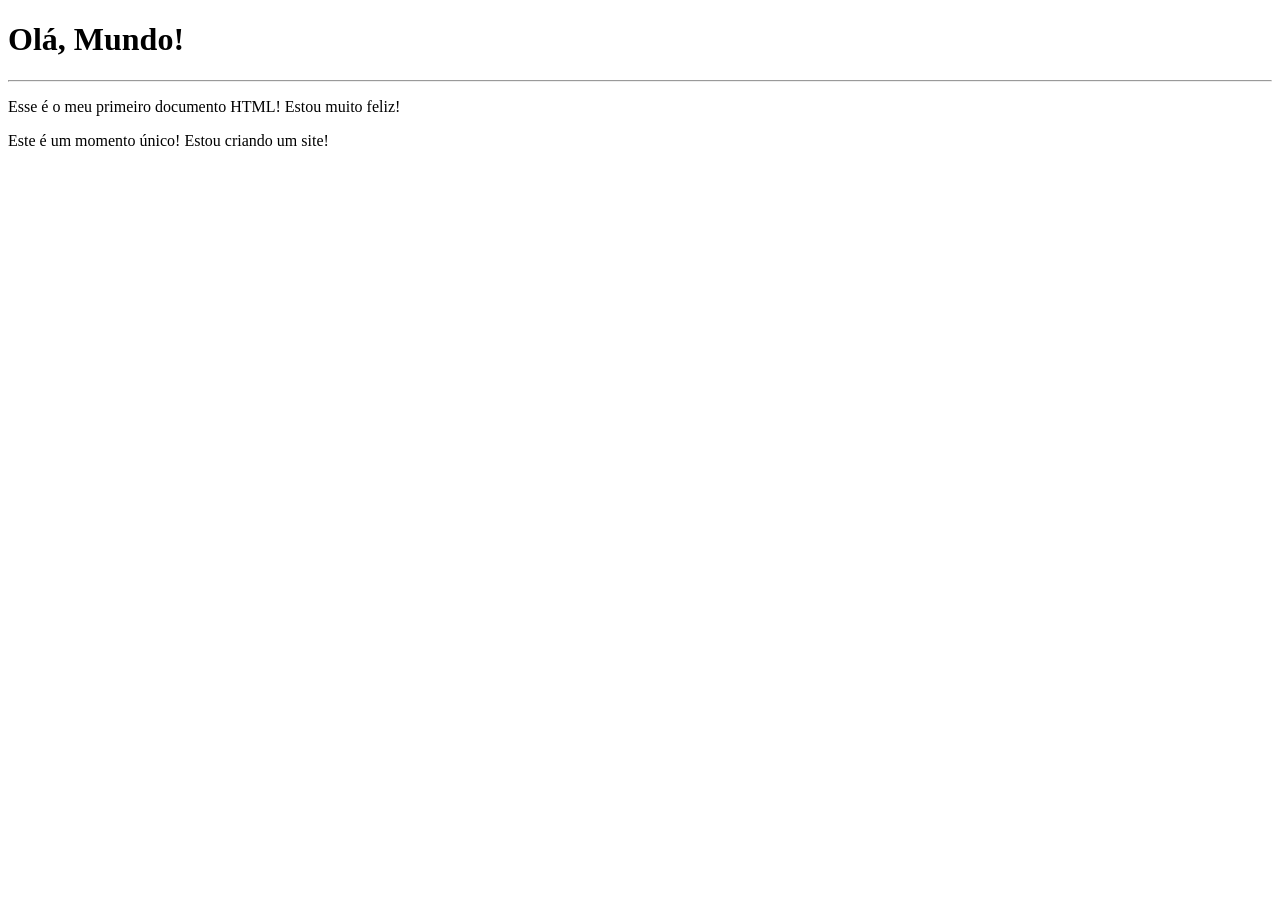
<file: exercicios/ex001/index.html>
<!DOCTYPE html>
<html lang="pt-br">
<head>
    <meta charset="UTF-8">
    <meta name="viewport" content="width=device-width, initial-scale=1.0">
    <title>Meu primeiro exercício</title>
</head>
<body>
    <h1>Olá, Mundo!</h1>
    <hr>
    <p>Esse é o meu primeiro documento HTML! Estou muito feliz!</p>
    <p>Este é um momento único! Estou criando um site!</p>
</body>
</html>
</file>
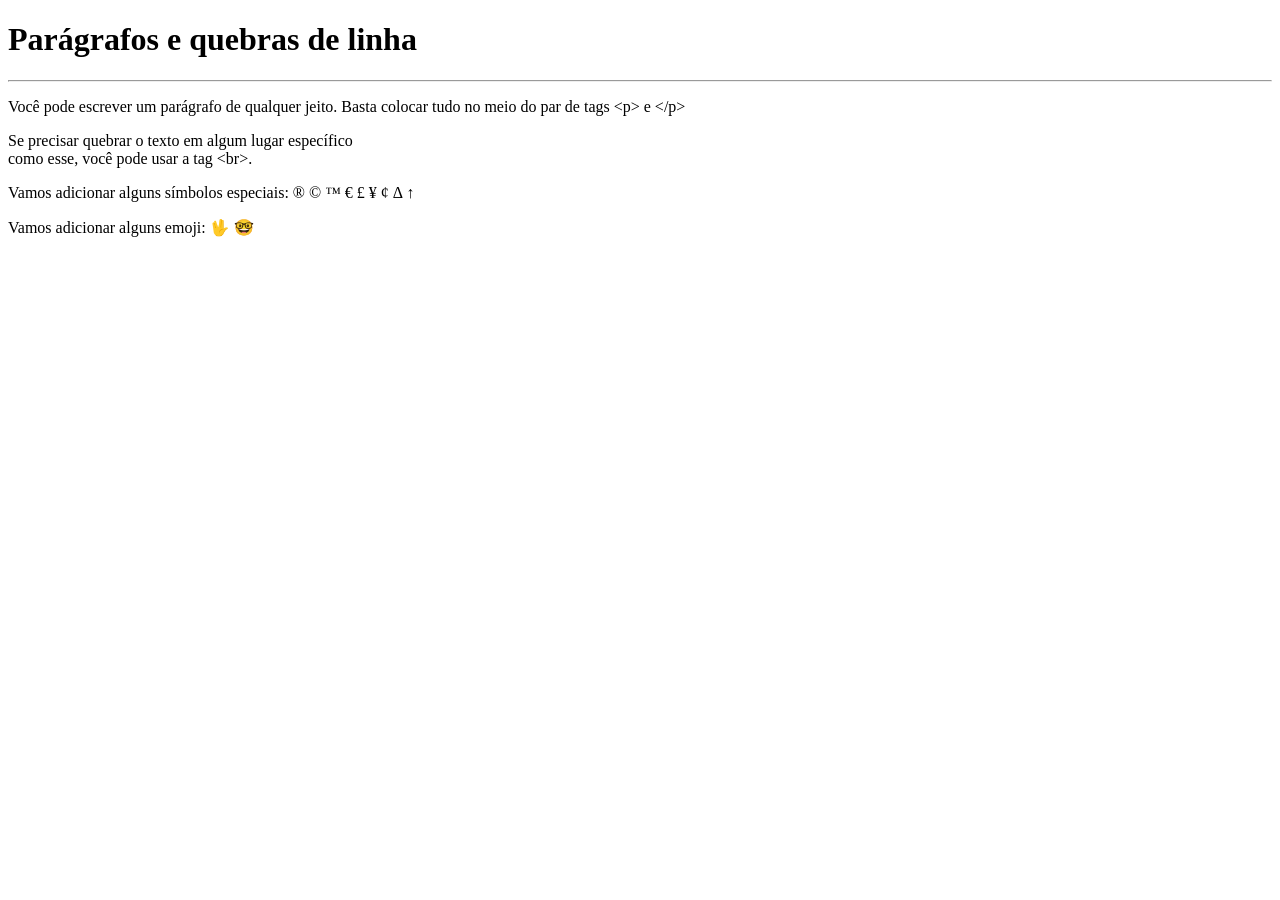
<file: exercicios/ex002/index.html>
<!DOCTYPE html>
<html lang="pt-br">
<head>
    <meta charset="UTF-8">
    <meta name="viewport" content="width=device-width, initial-scale=1.0">
    <title>Parágrafos</title>
</head>
<body>
    <h1>Parágrafos e quebras de linha</h1>
    <hr>
    <p>Você pode escrever
        um parágrafo de 
        qualquer jeito.
        Basta colocar tudo
        no meio do par de tags
        &lt;p&gt; e &lt;/p&gt; <!-- LESS THAN / GREATER THAN -->
    </p>
    <p>Se precisar quebrar
        o texto em algum lugar
        específico <br>como esse,
        você pode usar a tag &lt;br&gt;.
    </p>
    <p>Vamos adicionar alguns símbolos especiais:
        &reg;
        &copy;
        &trade;
        &euro;
        &pound;
        &yen;
        &cent;
        &Delta;
        &uarr;
    </p>
    <p>Vamos adicionar alguns emoji: 
        &#x1F596;
        &#x1F913;
    </p>
</body>
</html>
</file>
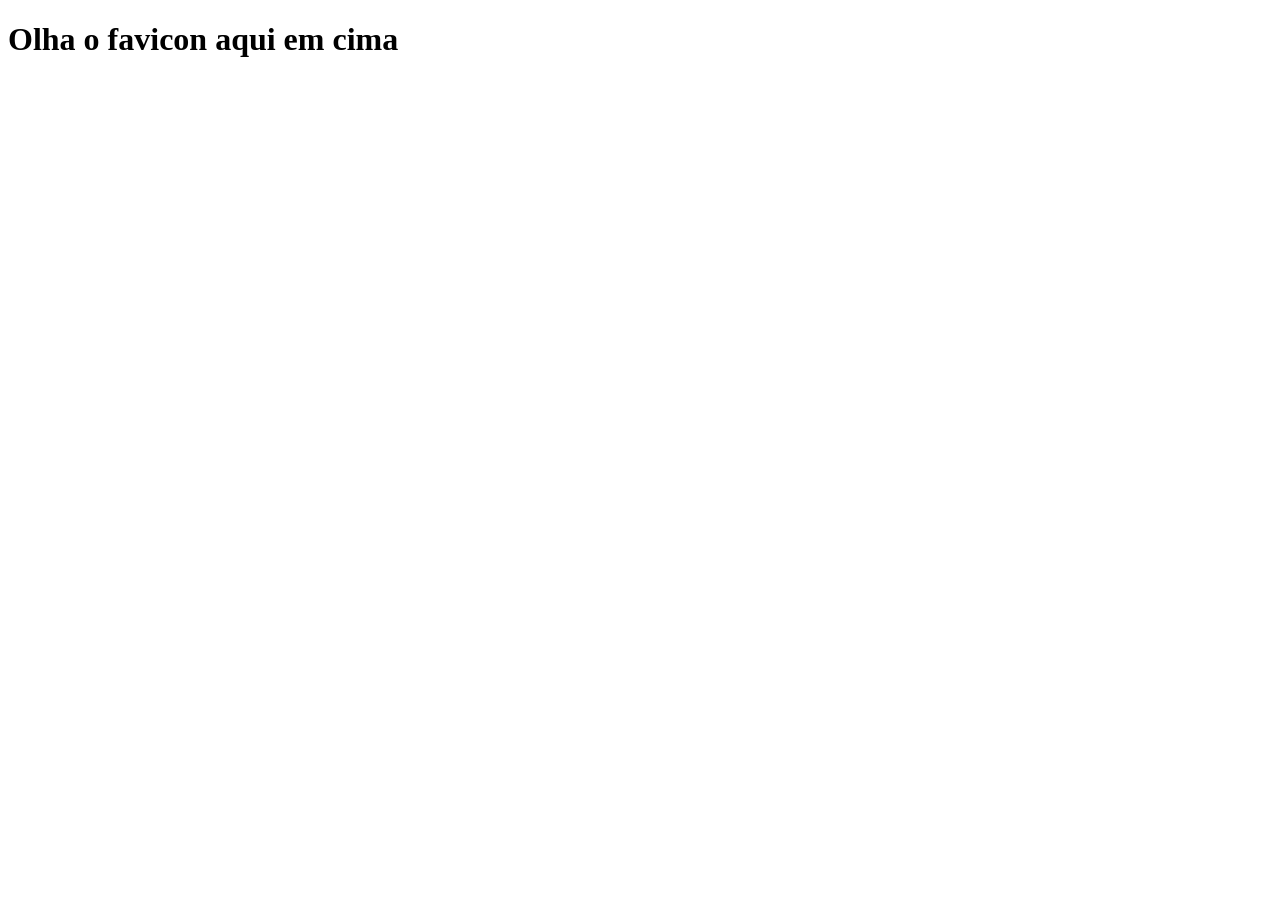
<file: exercicios/ex004/index.html>
<!DOCTYPE html>
<html lang="pt-br">
<head>
    <meta charset="UTF-8">
    <meta name="viewport" content="width=device-width, initial-scale=1.0">
    <link rel="shortcut icon" href="cursoemvideo02.ico" type="image/x-icon">
    <title>Teste de Favicon</title>
</head>
<body>
    <h1>Olha o favicon aqui em cima</h1>
</body>
</html>
</file>
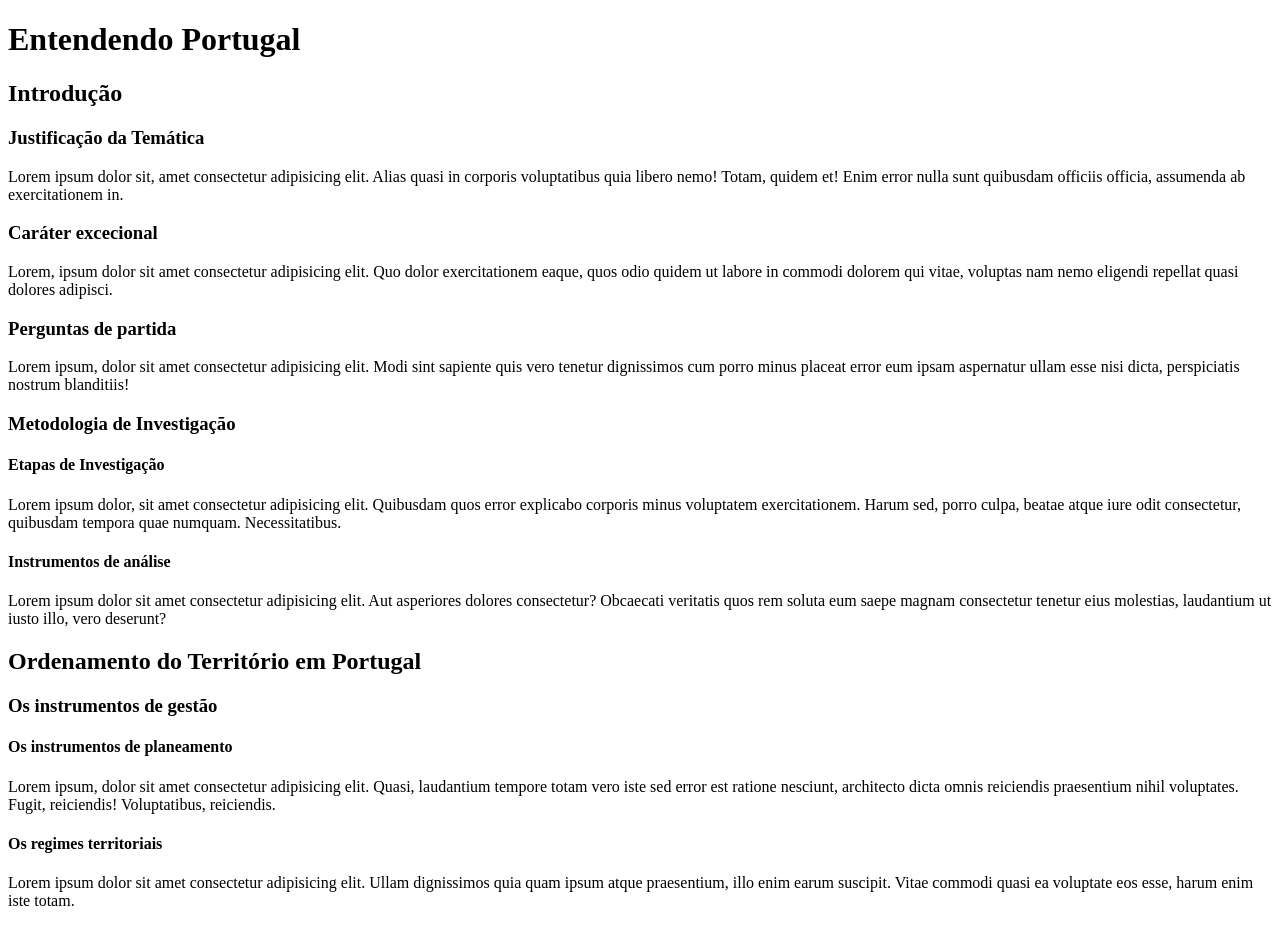
<file: exercicios/ex006/index.html>
<!DOCTYPE html>
<html lang="pt-br">
<head>
    <meta charset="UTF-8">
    <meta name="viewport" content="width=device-width, initial-scale=1.0">
    <link rel="shortcut icon" href="favicon.ico" type="image/x-icon">
    <title>Hierarquia de Títulos</title>
</head>
<body>
    <h1>Entendendo Portugal</h1>
    <h2>Introdução</h2>
    <h3>Justificação da Temática</h3>
    <p>Lorem ipsum dolor sit, amet consectetur adipisicing elit. Alias quasi in corporis voluptatibus quia libero nemo! Totam, quidem et! Enim error nulla sunt quibusdam officiis officia, assumenda ab exercitationem in.</p>
    <h3>Caráter excecional</h3>
    <p>Lorem, ipsum dolor sit amet consectetur adipisicing elit. Quo dolor exercitationem eaque, quos odio quidem ut labore in commodi dolorem qui vitae, voluptas nam nemo eligendi repellat quasi dolores adipisci.</p>
    <h3>Perguntas de partida</h3>
    <p>Lorem ipsum, dolor sit amet consectetur adipisicing elit. Modi sint sapiente quis vero tenetur dignissimos cum porro minus placeat error eum ipsam aspernatur ullam esse nisi dicta, perspiciatis nostrum blanditiis!</p>
    <h3>Metodologia de Investigação</h3>
    <h4>Etapas de Investigação</h4>
    <p>Lorem ipsum dolor, sit amet consectetur adipisicing elit. Quibusdam quos error explicabo corporis minus voluptatem exercitationem. Harum sed, porro culpa, beatae atque iure odit consectetur, quibusdam tempora quae numquam. Necessitatibus.</p>
    <h4>Instrumentos de análise</h4>
    <p>Lorem ipsum dolor sit amet consectetur adipisicing elit. Aut asperiores dolores consectetur? Obcaecati veritatis quos rem soluta eum saepe magnam consectetur tenetur eius molestias, laudantium ut iusto illo, vero deserunt?</p>
    <h2>Ordenamento do Território em Portugal</h2>
    <h3>Os instrumentos de gestão</h3>
    <h4>Os instrumentos de planeamento</h4>
    <p>Lorem ipsum, dolor sit amet consectetur adipisicing elit. Quasi, laudantium tempore totam vero iste sed error est ratione nesciunt, architecto dicta omnis reiciendis praesentium nihil voluptates. Fugit, reiciendis! Voluptatibus, reiciendis.</p>
    <h4>Os regimes territoriais</h4>
    <p>Lorem ipsum dolor sit amet consectetur adipisicing elit. Ullam dignissimos quia quam ipsum atque praesentium, illo enim earum suscipit. Vitae commodi quasi ea voluptate eos esse, harum enim iste totam.</p>
</body>
</html>
</file>
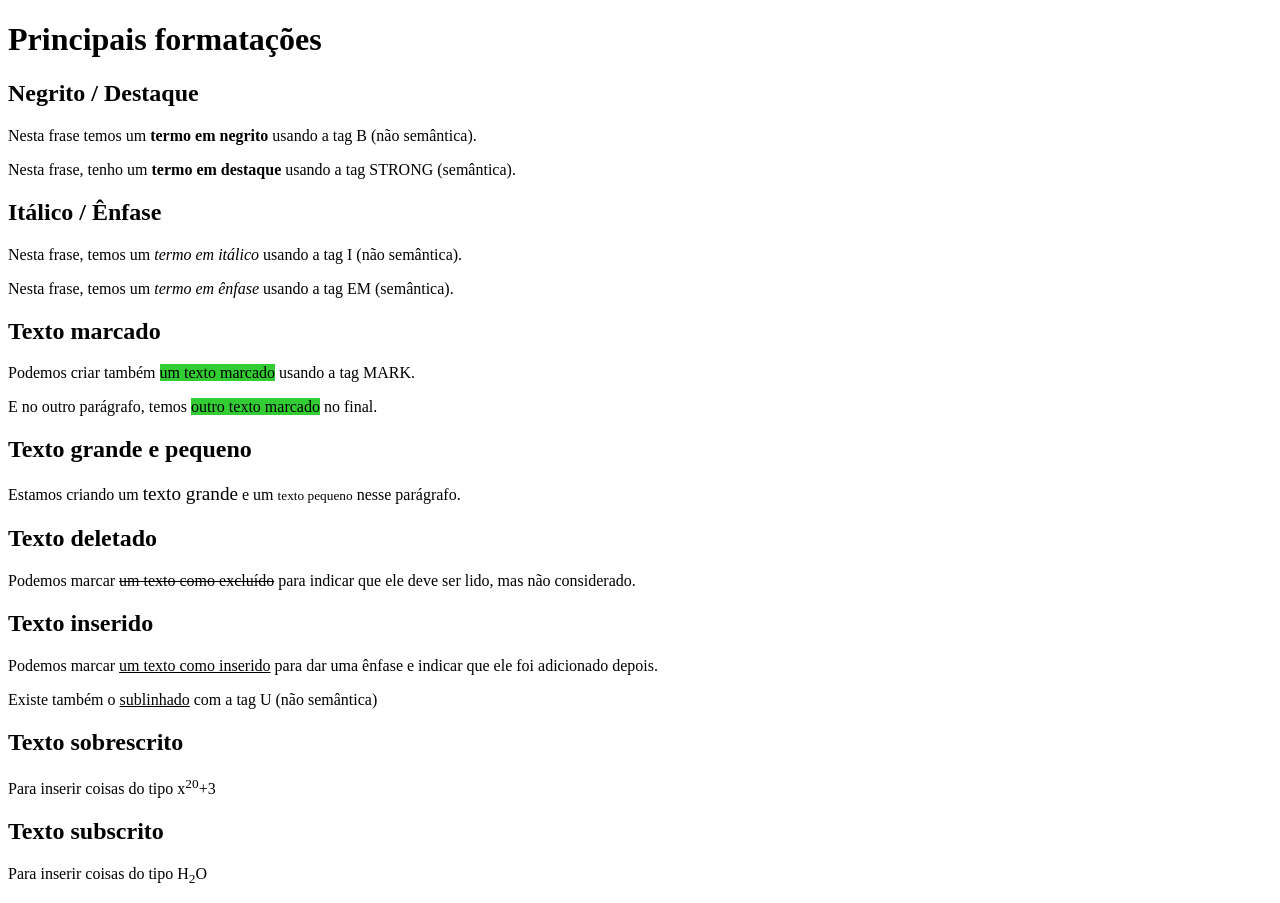
<file: exercicios/ex007/index.html>
<!DOCTYPE html>
<html lang="pt-br">
<head>
    <meta charset="UTF-8">
    <meta name="viewport" content="width=device-width, initial-scale=1.0">
    <title>Formatação de Textos</title>
    <style>
        mark {
            background-color: limegreen;
        }
    </style>
</head>
<body>
    <h1>Principais formatações</h1>
    <h2>Negrito / Destaque</h2>
    <p>Nesta frase temos um <b>termo em negrito</b> usando a tag B (não semântica).</p>
    <p>Nesta frase, tenho um <strong>termo em destaque</strong> usando a tag STRONG (semântica).</p>
    <h2>Itálico / Ênfase</h2>
    <p>Nesta frase, temos um <i>termo em itálico</i> usando a tag I (não semântica).</p>
    <p>Nesta frase, temos um <em>termo em ênfase</em> usando a tag EM (semântica).</p>
    <h2>Texto marcado</h2>
    <p>Podemos criar também <mark>um texto marcado</mark> usando a tag MARK.</p>
    <p>E no outro parágrafo, temos <mark>outro texto marcado</mark> no final.</p>
    <h2>Texto grande e pequeno</h2>
    <p>Estamos criando um <big>texto grande</big> e um <small>texto pequeno</small> nesse parágrafo.</p>
    <h2>Texto deletado</h2>
    <p>Podemos marcar <del>um texto como excluído</del> para indicar que ele deve ser lido, mas não considerado.</p>
    <h2>Texto inserido</h2>
    <p>Podemos marcar <ins>um texto como inserido</ins> para dar uma ênfase e indicar que ele foi adicionado depois.</p>
    <p>Existe também o <u>sublinhado</u> com a tag U (não semântica)</p>
    <h2>Texto sobrescrito</h2>
    <p>Para inserir coisas do tipo x<sup>20</sup>+3</p>
    <h2>Texto subscrito</h2>
    <p>Para inserir coisas do tipo H<sub>2</sub>O</p>
</body>
</html>
</file>
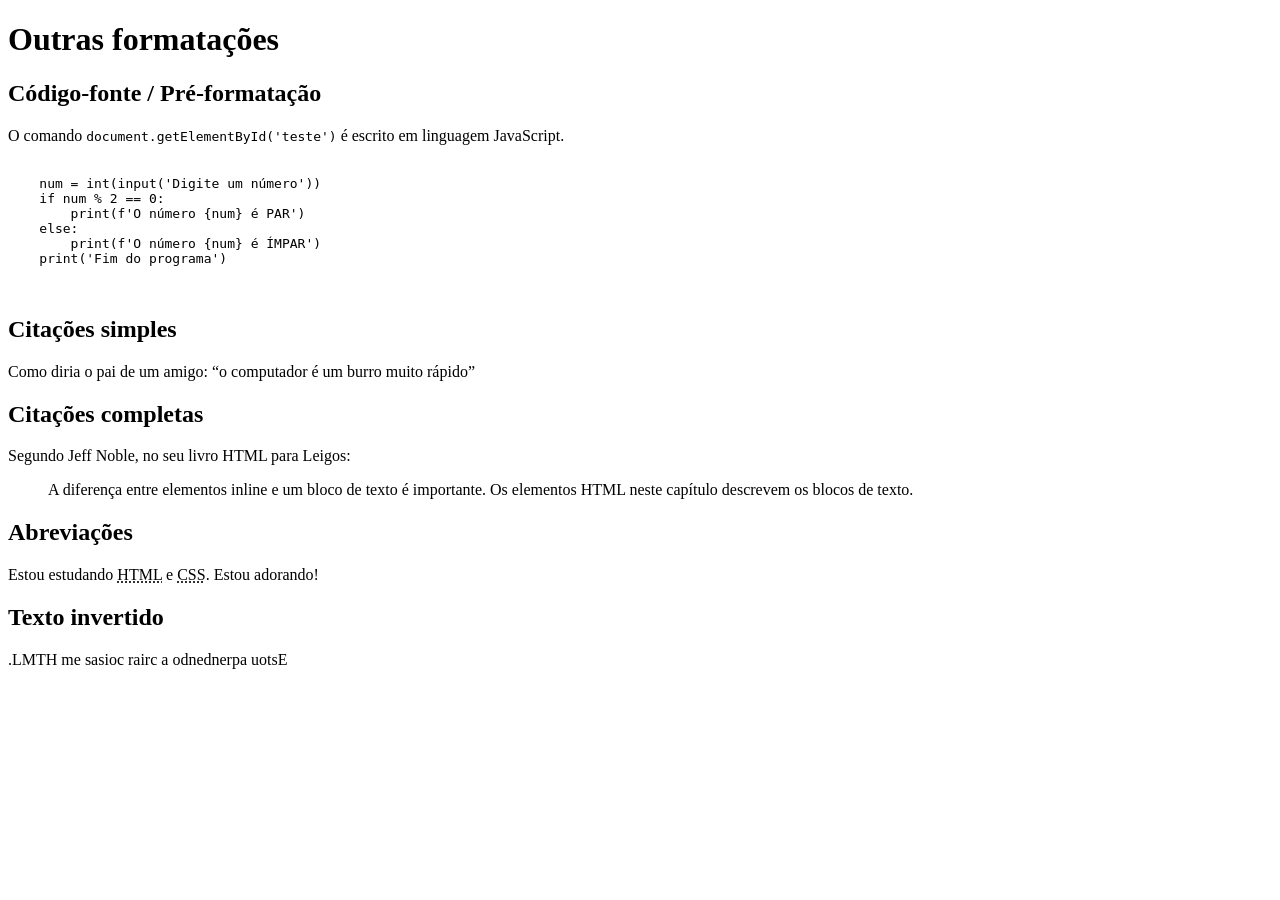
<file: exercicios/ex008/index.html>
<!DOCTYPE html>
<html lang="pt-br">
<head>
    <meta charset="UTF-8">
    <meta name="viewport" content="width=device-width, initial-scale=1.0">
    <title>Outras formatações</title>
</head>
<body>
    <h1>Outras formatações</h1>
    <h2>Código-fonte / Pré-formatação</h2>
    <p>O comando <code>document.getElementById('teste')</code> é escrito em linguagem JavaScript.</p>
    <pre>
        <code>
    num = int(input('Digite um número'))
    if num % 2 == 0:
        print(f'O número {num} é PAR')
    else:
        print(f'O número {num} é ÍMPAR')
    print('Fim do programa')
        </code>
    </pre>
    <h2>Citações simples</h2>
    <p>Como diria o pai de um amigo: <q>o computador é um burro muito rápido</q></p>
    <h2>Citações completas</h2>
    <p>Segundo Jeff Noble, no seu livro HTML para Leigos:</p>
    <blockquote cite="https://books.google.com.br/books?id=E8ZtDwAAQBAJ&pg=PA17&dq=HTML&hl=pt-BR&sa=X&ved=0ahUKEwjH5-PevNboAhVNIbkGHcoxCOgQ6AEIOjAC#v=onepage&q=HTML&f=false">
        A diferença entre elementos inline e um bloco de texto é importante. Os elementos HTML neste capítulo descrevem os blocos de texto.
    </blockquote>
    <h2>Abreviações</h2>
    <p>Estou estudando <abbr title="HyperText Markup Language">HTML</abbr> e <abbr title="Cascading Style Sheets">CSS</abbr>. Estou adorando!</p>
    <h2>Texto invertido</h2>
    <p><bdo dir="rtl">Estou aprendendo a criar coisas em HTML.</bdo></p>
</body>
</html>
</file>
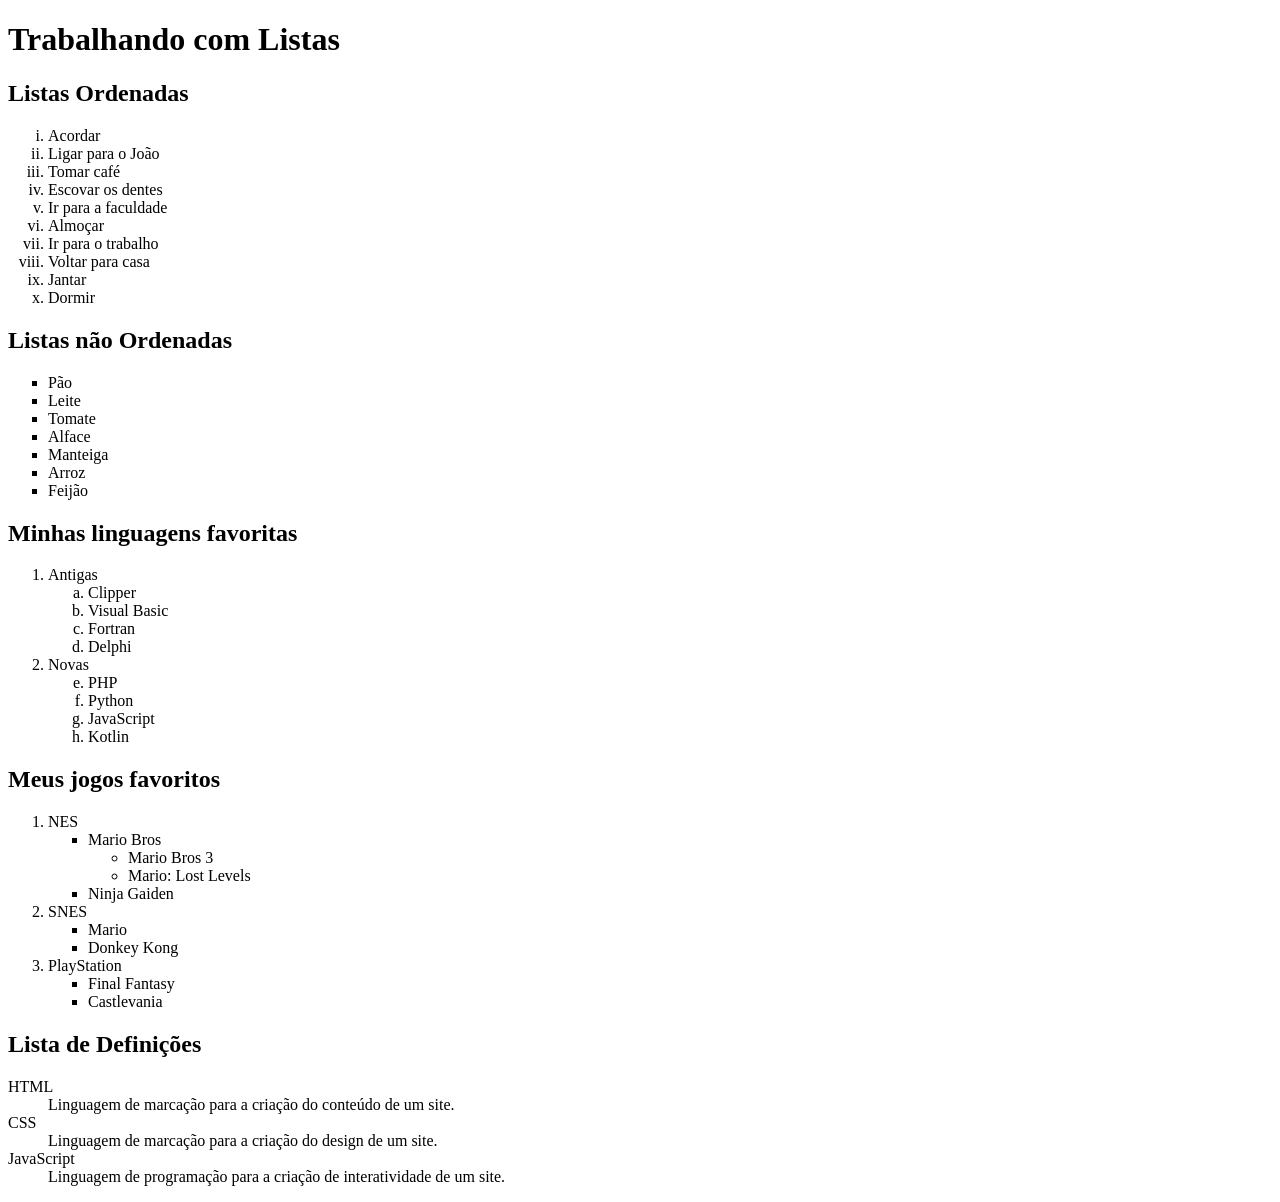
<file: exercicios/ex009/index.html>
<!DOCTYPE html>
<html lang="pt-br">
<head>
    <meta charset="UTF-8">
    <meta name="viewport" content="width=device-width, initial-scale=1.0">
    <title>Listas</title>
</head>
<body>
    <h1>Trabalhando com Listas</h1>
    <h2>Listas Ordenadas</h2>
    <ol type="i"> <!-- 1 A a I i -->
        <li>Acordar</li>
        <li>Ligar para o João</li>
        <li>Tomar café</li>
        <li>Escovar os dentes</li>
        <li>Ir para a faculdade</li>
        <li>Almoçar</li>
        <li>Ir para o trabalho</li>
        <li>Voltar para casa</li>
        <li>Jantar</li>
        <li>Dormir</li>
    </ol>
    <h2>Listas não Ordenadas</h2>
    <ul type="square"> <!-- disc circle square -->
        <li>Pão</li>
        <li>Leite</li>
        <li>Tomate</li>
        <li>Alface</li>
        <li>Manteiga</li>
        <li>Arroz</li>
        <li>Feijão</li>
    </ul>
    <h2>Minhas linguagens favoritas</h2>
    <ol>
        <li>Antigas</li>
        <ol type="a">
            <li>Clipper</li>
            <li>Visual Basic</li>
            <li>Fortran</li>
            <li>Delphi</li>
        </ol>
        <li>Novas</li>
        <ol type="a" start="5">
            <li>PHP</li>
            <li>Python</li>
            <li>JavaScript</li>
            <li>Kotlin</li>
        </ol>
    </ol>
    <h2>Meus jogos favoritos</h2>
    <ol>
        <li>NES</li>
        <ul type="square">
            <li>Mario Bros</li>
            <ul type="circle">
                <li>Mario Bros 3</li>
                <li>Mario: Lost Levels</li>
            </ul>
            <li>Ninja Gaiden</li>
        </ul>
        <li>SNES</li>
        <ul type="square">
            <li>Mario</li>
            <li>Donkey Kong</li>
        </ul>
        <li>PlayStation</li>
        <ul type="square">
            <li>Final Fantasy</li>
            <li>Castlevania</li>
        </ul>
    </ol>
    <h2>Lista de Definições</h2>
    <dl>
        <dt>HTML</dt>
        <dd>Linguagem de marcação para a criação do conteúdo de um site.</dd>
        <dt>CSS</dt>
        <dd>Linguagem de marcação para a criação do design de um site.</dd>
        <dt>JavaScript</dt>
        <dd>Linguagem de programação para a criação de interatividade de um site.</dd>
    </dl>
</body>
</html>
</file>
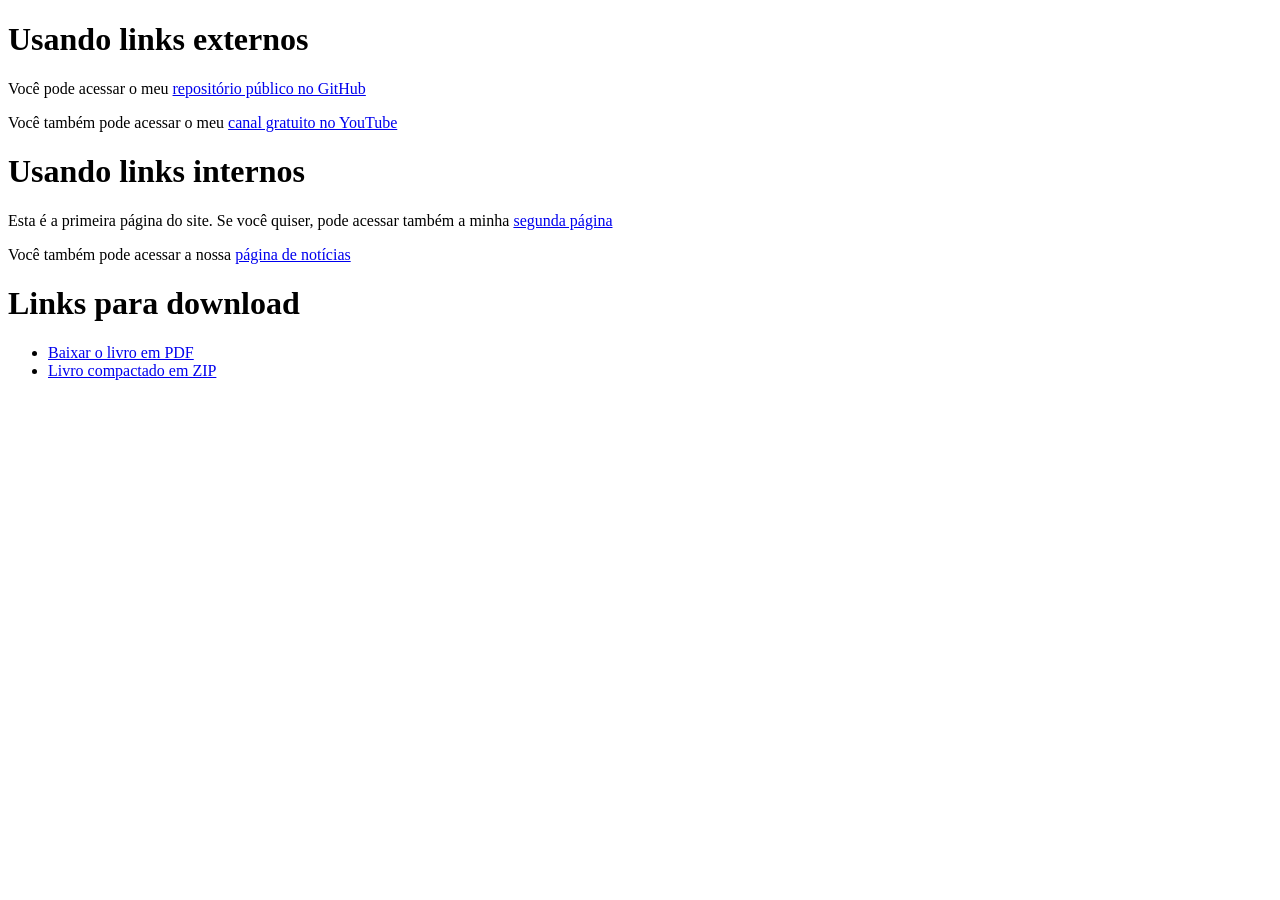
<file: exercicios/ex010/index.html>
<!DOCTYPE html>
<html lang="pt-br">
<head>
    <meta charset="UTF-8">
    <meta name="viewport" content="width=device-width, initial-scale=1.0">
    <title>Trabalhando com links</title>
</head>
<body>
    <h1>Usando links externos</h1>
    <p>Você pode acessar o meu <a href="https://gustavoguanabara.github.io/" target="_blank" rel="external">repositório público no GitHub</a></p>
    <p>Você também pode acessar o meu <a href="https://youtube.com/cursoemvideo/" target="_blank" rel="external">canal gratuito no YouTube</a></p>

    <h1>Usando links internos</h1>
    <p>Esta é a primeira página do site. Se você quiser, pode acessar também a minha <a href="pag002.html" rel="next" target="_self">segunda página</a></p>
    <p>Você também pode acessar a nossa <a href="noticias/pag003.html" rel="next" target="_self">página de notícias</a></p>

    <h1>Links para download</h1>
    <ul>
        <li><a href="livro/meulivro.pdf" download="meulivro.pdf" type="application/pdf">Baixar o livro em PDF</a></li>
        <li><a href="livro/meulivro.zip" download="meulivro.zip" type="application/zip">Livro compactado em ZIP</a></li>
    </ul>
</body>
</html>
</file>
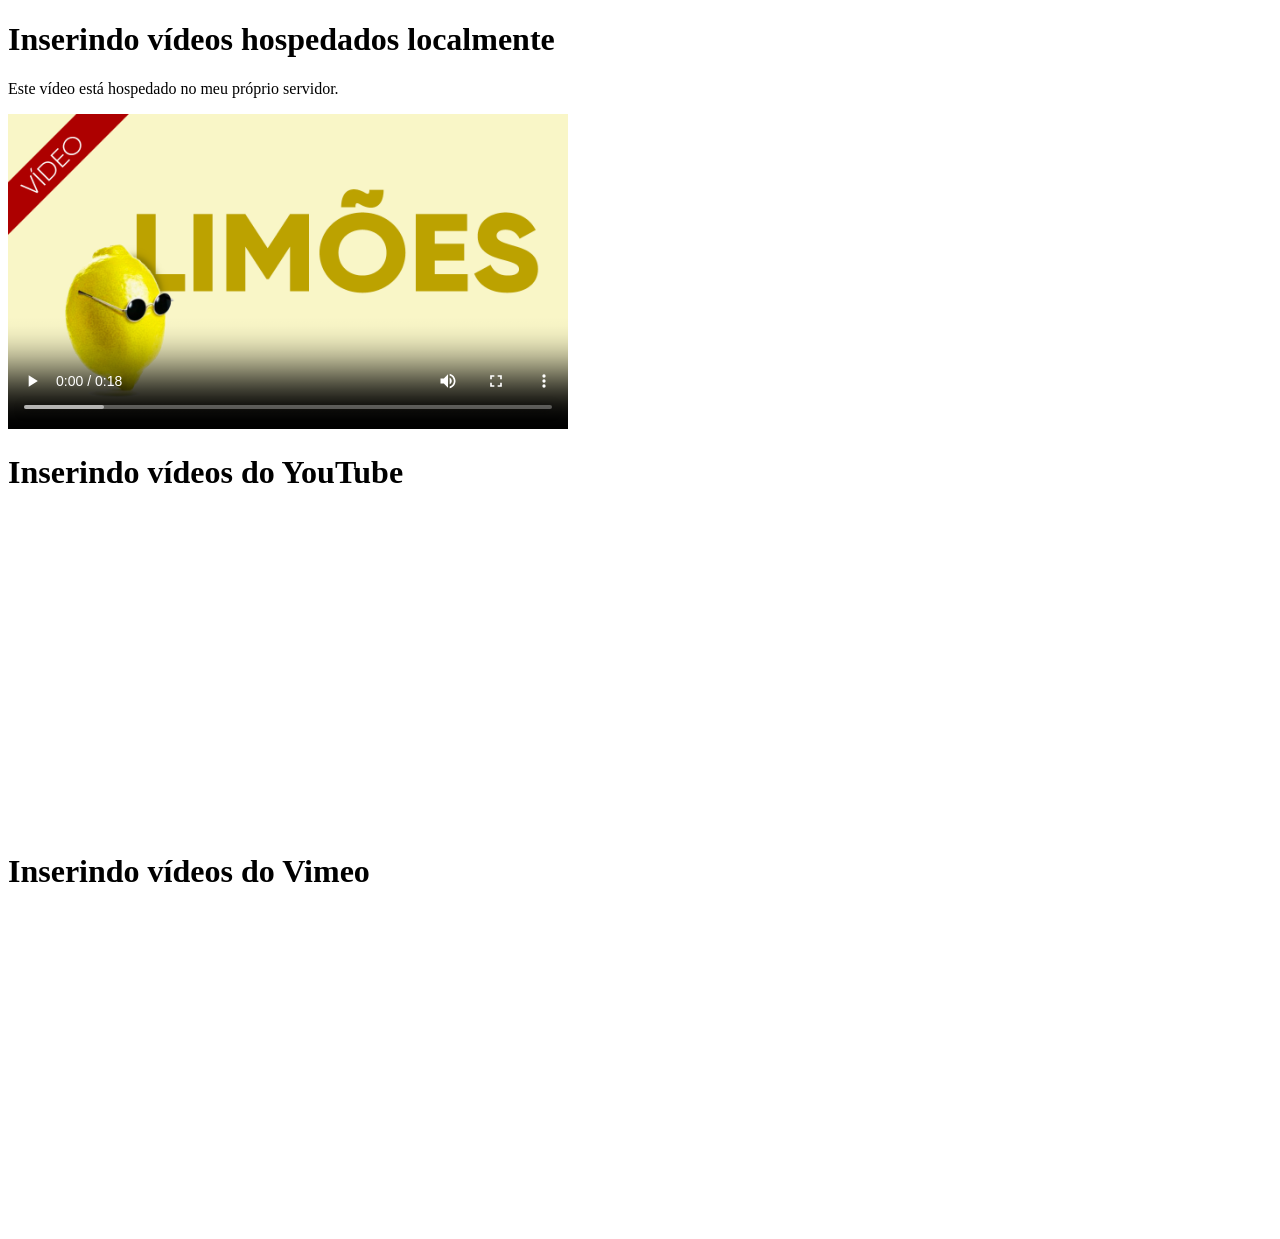
<file: exercicios/ex012/index.html>
<!DOCTYPE html>
<html lang="pt-br">
<head>
    <meta charset="UTF-8">
    <meta name="viewport" content="width=device-width, initial-scale=1.0">
    <title>Vídeos com HTML5</title>
</head>
<body>
    <h1>Inserindo vídeos hospedados localmente</h1>
    <p>Este vídeo está hospedado no meu próprio servidor.</p>

    <video width="560" poster="imagens/limoes-capa.png" controls autoplay loop>
        <source src="midia/meu-video.mp4" type="video/mp4">
        <source src="midia/meu-video.m4v" type="video/mp4">
        <source src="midia/meu-video.webm" type="video/webm">
        <source src="midia/meu-video.ogv" type="video/ogg">
        <p>Seu navegador não tem compatibilidade com reprodução de vídeos.</p>
    </video>

    <h1>Inserindo vídeos do YouTube</h1>
    <iframe width="560" height="315" src="https://www.youtube.com/embed/eF9Qoc6p_4Q" frameborder="0" allow="accelerometer; autoplay; encrypted-media; gyroscope; picture-in-picture" allowfullscreen></iframe>

    <h1>Inserindo vídeos do Vimeo</h1>
    <iframe src="https://player.vimeo.com/video/197093965?color=ff9933&portrait=0" width="560" height="315" frameborder="0" allow="autoplay; fullscreen" allowfullscreen></iframe>
</body>
</html>
</file>
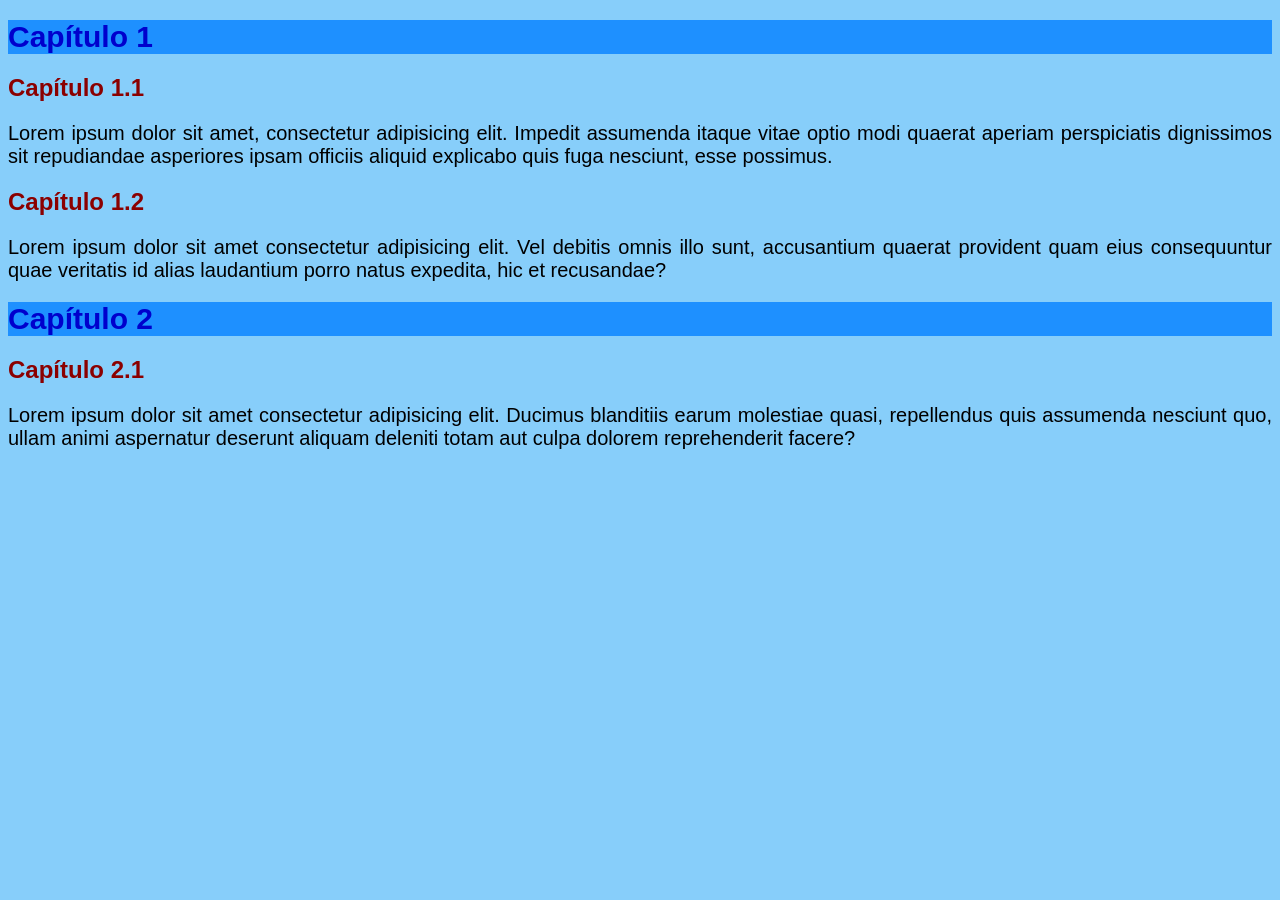
<file: exercicios/ex013/index.html>
<!DOCTYPE html>
<html lang="pt-br">
<head>
    <meta charset="UTF-8">
    <meta name="viewport" content="width=device-width, initial-scale=1.0">
    <title>Estilos Inline</title>
</head>
<body style="background-color: lightskyblue; font-family: Arial, Helvetica, sans-serif; font-size: 20px;">
    <h1 style="color: mediumblue; background-color: dodgerblue; font-size: 1.5em;">Capítulo 1</h1>
    <h2 style="color: darkred; font-size: 1.2em;">Capítulo 1.1</h2>
    <p style="text-align: justify;">Lorem ipsum dolor sit amet, consectetur adipisicing elit. Impedit assumenda itaque vitae optio modi quaerat aperiam perspiciatis dignissimos sit repudiandae asperiores ipsam officiis aliquid explicabo quis fuga nesciunt, esse possimus.</p>
    <h2 style="color: darkred; font-size: 1.2em;">Capítulo 1.2</h2>
    <p style="text-align: justify;">Lorem ipsum dolor sit amet consectetur adipisicing elit. Vel debitis omnis illo sunt, accusantium quaerat provident quam eius consequuntur quae veritatis id alias laudantium porro natus expedita, hic et recusandae?</p>
    <h1 style="color: mediumblue; font-size: 1.5em; background-color: dodgerblue;">Capítulo 2</h1>
    <h2 style="color: darkred; font-size: 1.2em;">Capítulo 2.1</h2>
    <p style="text-align: justify;">Lorem ipsum dolor sit amet consectetur adipisicing elit. Ducimus blanditiis earum molestiae quasi, repellendus quis assumenda nesciunt quo, ullam animi aspernatur deserunt aliquam deleniti totam aut culpa dolorem reprehenderit facere?</p>
</body>
</html>
</file>
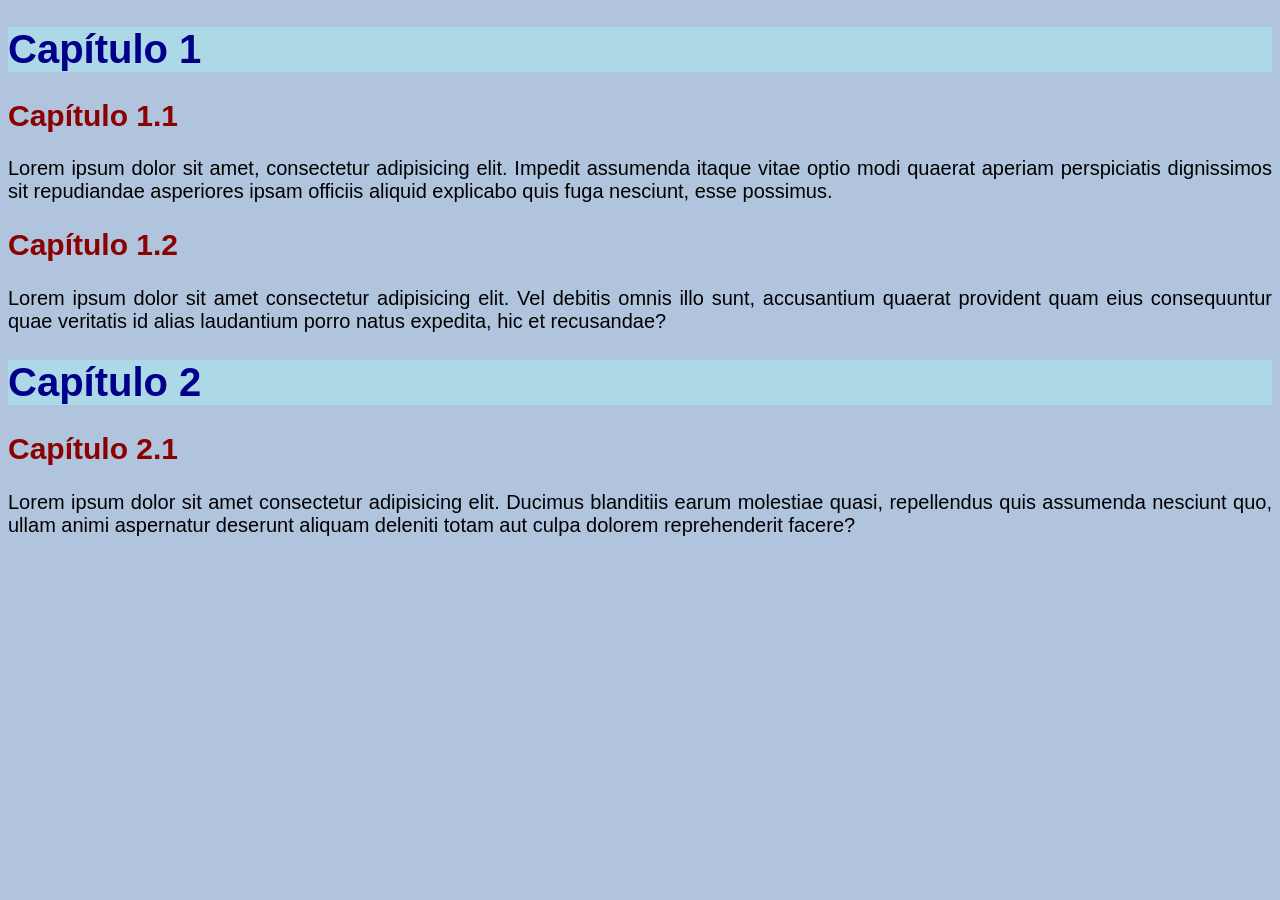
<file: exercicios/ex014/index.html>
<!DOCTYPE html>
<html lang="pt-br">
<head>
    <meta charset="UTF-8">
    <meta name="viewport" content="width=device-width, initial-scale=1.0">
    <title>Estilos Locais / Internos</title>
    <style>
        body {
            background-color: lightsteelblue;
            font-family: Arial, Helvetica, sans-serif;
            font-size: 20px;
        }

        h1 {
            color:darkblue;
            background-color: lightblue;
        }

        h2 {
            color: darkred;
        }

        p {
            text-align: justify;
        }
    </style>
</head>
<body>
    <h1>Capítulo 1</h1>
    <h2>Capítulo 1.1</h2>
    <p>Lorem ipsum dolor sit amet, consectetur adipisicing elit. Impedit assumenda itaque vitae optio modi quaerat aperiam perspiciatis dignissimos sit repudiandae asperiores ipsam officiis aliquid explicabo quis fuga nesciunt, esse possimus.</p>
    <h2>Capítulo 1.2</h2>
    <p>Lorem ipsum dolor sit amet consectetur adipisicing elit. Vel debitis omnis illo sunt, accusantium quaerat provident quam eius consequuntur quae veritatis id alias laudantium porro natus expedita, hic et recusandae?</p>
    <h1>Capítulo 2</h1>
    <h2>Capítulo 2.1</h2>
    <p>Lorem ipsum dolor sit amet consectetur adipisicing elit. Ducimus blanditiis earum molestiae quasi, repellendus quis assumenda nesciunt quo, ullam animi aspernatur deserunt aliquam deleniti totam aut culpa dolorem reprehenderit facere?</p>
</body>
</html>
</file>
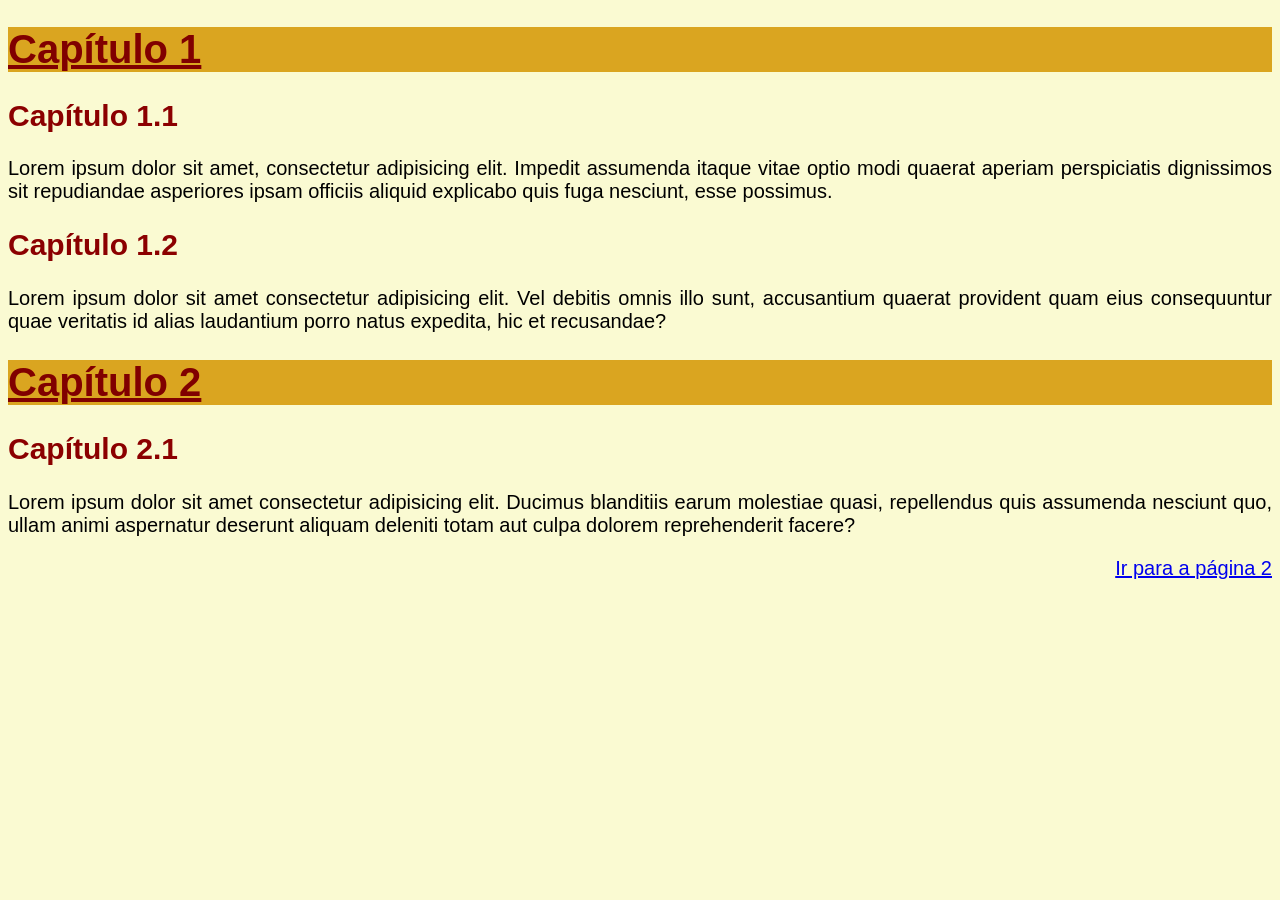
<file: exercicios/ex015/index.html>
<!DOCTYPE html>
<html lang="pt-br">
<head>
    <meta charset="UTF-8">
    <meta name="viewport" content="width=device-width, initial-scale=1.0">
    <title>Estilos Externos</title>
    <link rel="stylesheet" href="style.css">
    <style>
        h1 {
            text-decoration: underline;
        }
    </style>
</head>
<body>
    <h1>Capítulo 1</h1>
    <h2>Capítulo 1.1</h2>
    <p>Lorem ipsum dolor sit amet, consectetur adipisicing elit. Impedit assumenda itaque vitae optio modi quaerat aperiam perspiciatis dignissimos sit repudiandae asperiores ipsam officiis aliquid explicabo quis fuga nesciunt, esse possimus.</p>
    <h2>Capítulo 1.2</h2>
    <p>Lorem ipsum dolor sit amet consectetur adipisicing elit. Vel debitis omnis illo sunt, accusantium quaerat provident quam eius consequuntur quae veritatis id alias laudantium porro natus expedita, hic et recusandae?</p>
    <h1>Capítulo 2</h1>
    <h2>Capítulo 2.1</h2>
    <p>Lorem ipsum dolor sit amet consectetur adipisicing elit. Ducimus blanditiis earum molestiae quasi, repellendus quis assumenda nesciunt quo, ullam animi aspernatur deserunt aliquam deleniti totam aut culpa dolorem reprehenderit facere?</p>
    <p style="text-align: right;"><a href="pagina02.html" target="_self">Ir para a página 2</a></p>
</body>
</html>
</file>
<file: exercicios/ex015/style.css>
@charset "UTF-8";

body {
    background-color: lightgoldenrodyellow;
    font-family: Arial, Helvetica, sans-serif;
    font-size: 20px;
}

h1 {
    color:maroon;
    background-color: goldenrod;
}

h2 {
    color: darkred;
}

p {
    text-align: justify;
}
</file>
